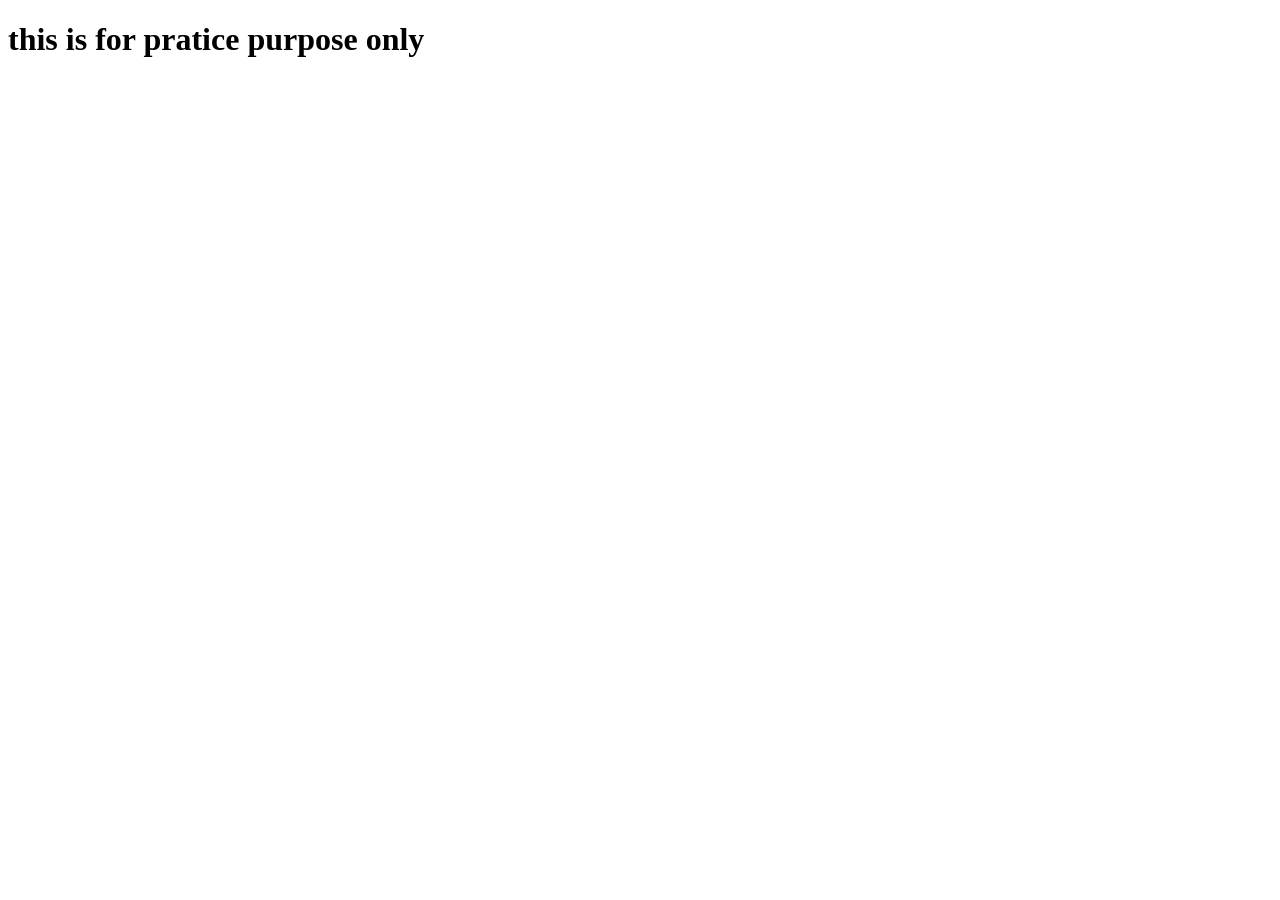
<file: DAY 02, 03/index.html>
<!DOCTYPE html>
<html lang="en">
<head>
    <meta charset="UTF-8">
    <meta name="viewport" content="width=device-width, initial-scale=1.0">
    <title>Document</title>
    <script src="index.js"></script>
</head>
<body>
    <h1> this is for pratice purpose only</h1>
</body>
</html>
</file>
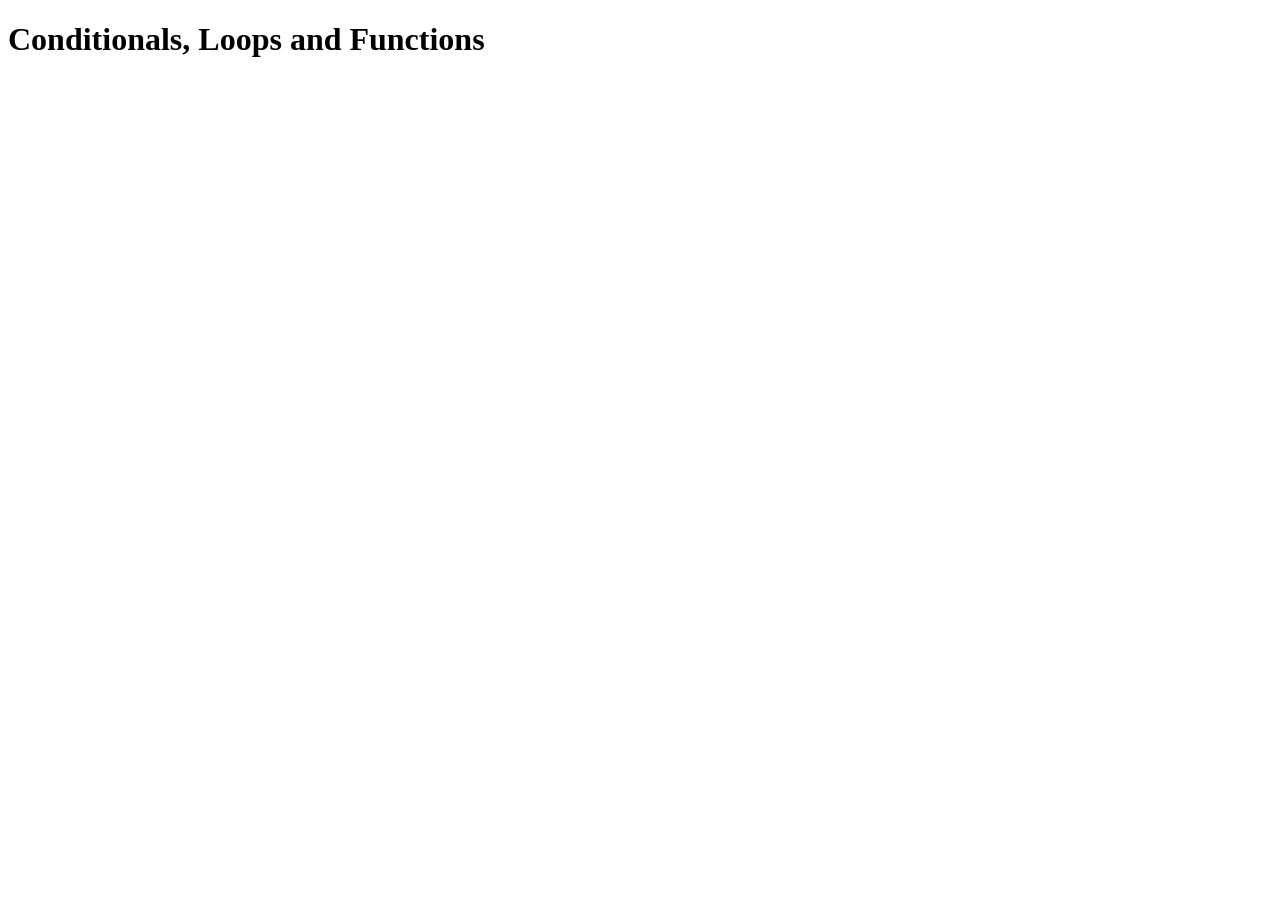
<file: DAY 04, 05, 06/index.html>
<!DOCTYPE html>
<html lang="en">
<head>
	<meta charset="UTF-8">
	<meta name="viewport" content="width=device-width, initial-scale=1.0">
	<title>Document</title>
	<script defer src="index.js"></script>
</head>
<body>
	<h1> Conditionals, Loops and Functions </h1>
</body>
</html>
</file>
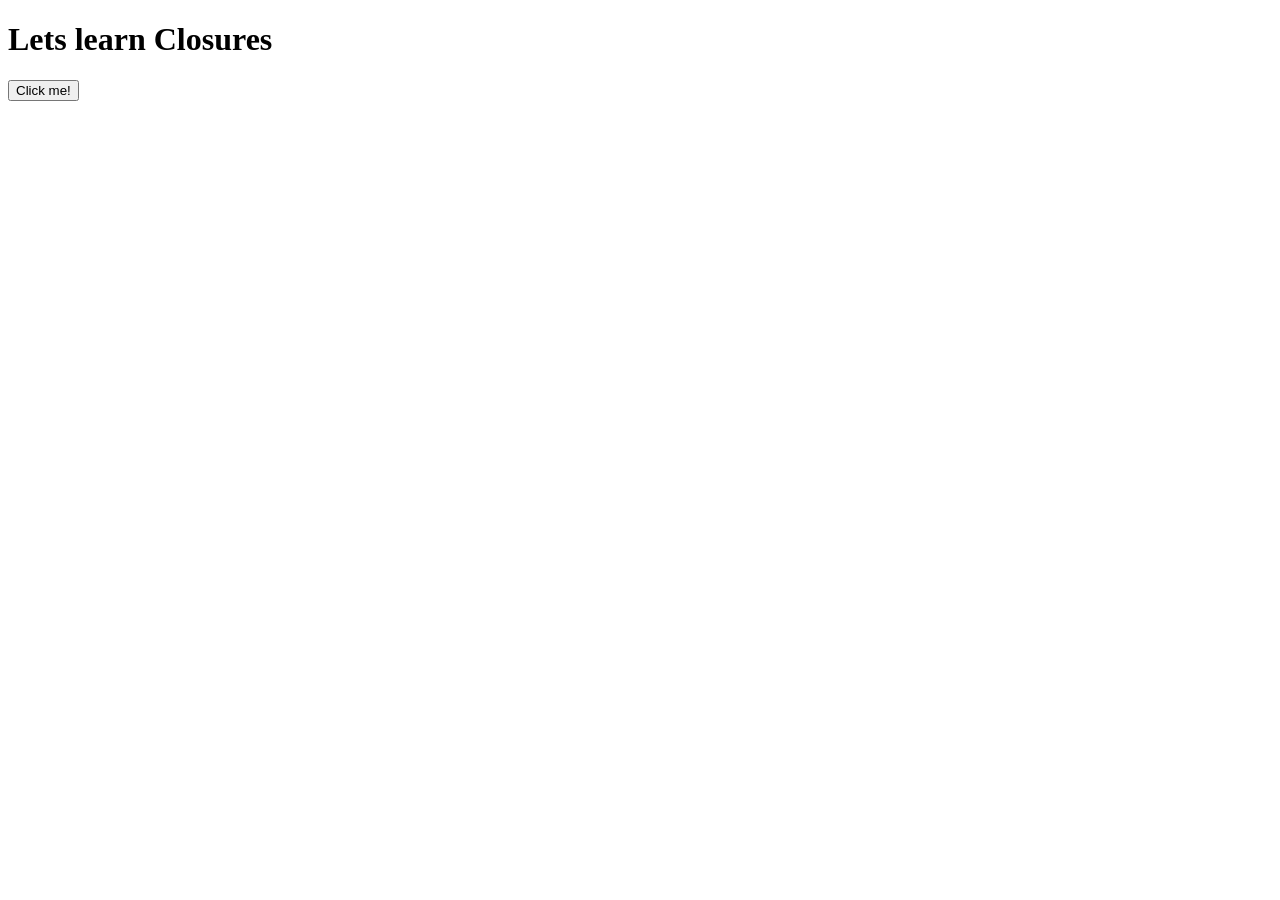
<file: DAY 11/index.html>
<!DOCTYPE html>
<html lang="en">
<head>
	<meta charset="UTF-8">
	<meta name="viewport" content="width=device-width, initial-scale=1.0">
	<title>Document</title>
	<script defer src="index.js"></script>
</head>
<body>
	<h1>Lets learn Closures</h1>

	<button id="myButton">Click me!</button>
</body>
</html>
</file>
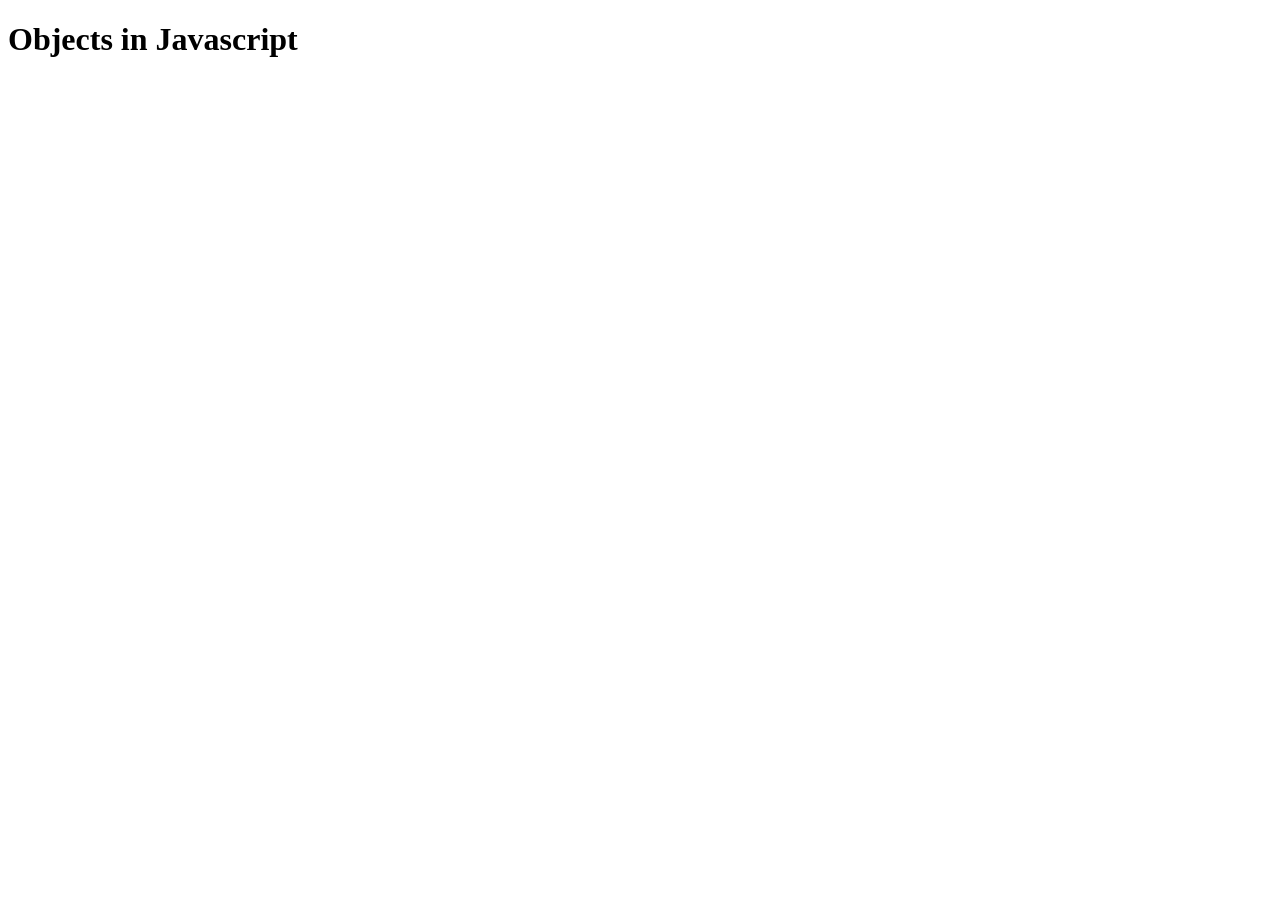
<file: DAY 12/index.html>
<!DOCTYPE html>
<html lang="en">
<head>
	<meta charset="UTF-8">
	<meta name="viewport" content="width=device-width, initial-scale=1.0">
	<title>Document</title>
	<script defer src="index.js"></script>

</head>
<body>
	<h1>Objects in Javascript</h1>
</body>
</html>
</file>
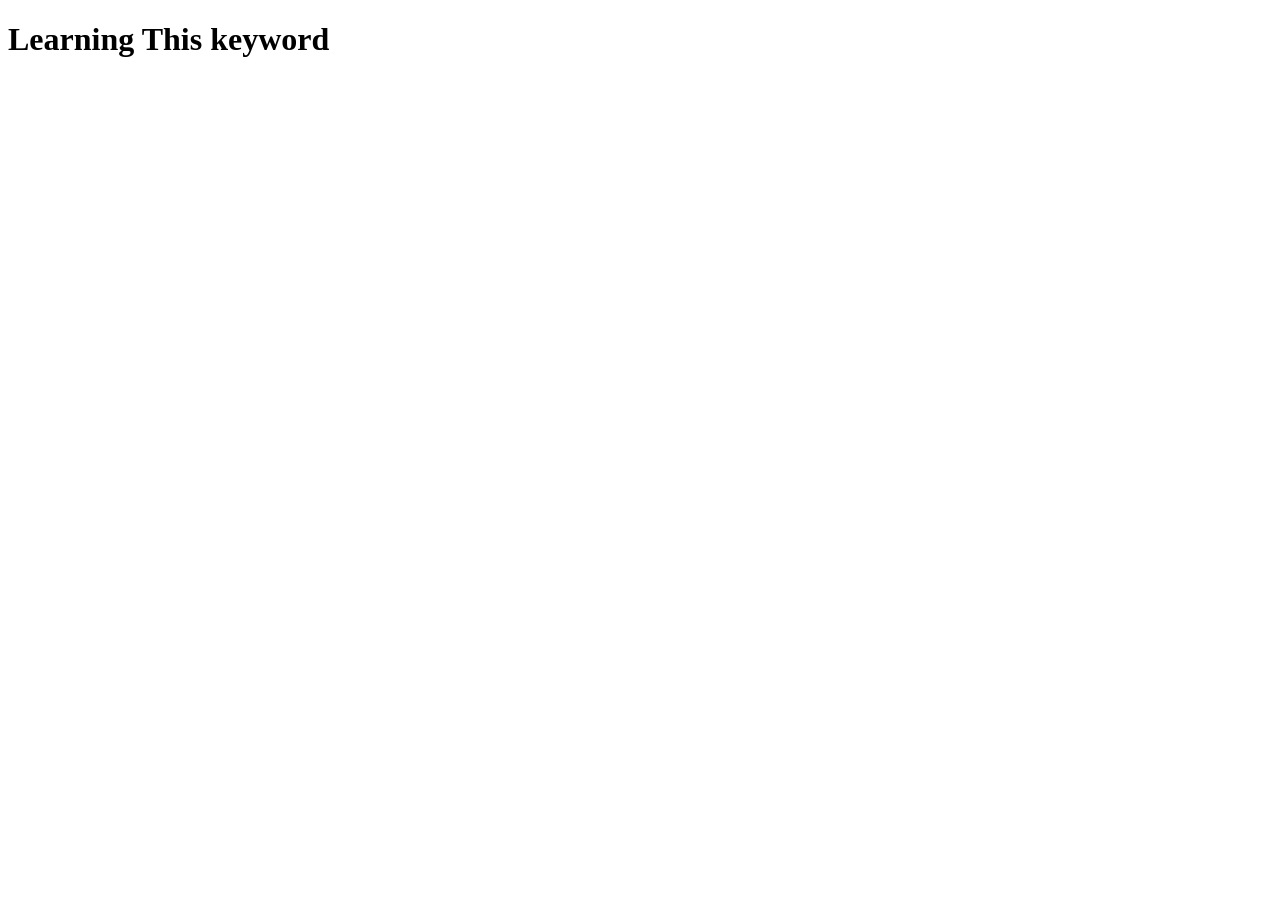
<file: DAY 13/index.html>
<!DOCTYPE html>
<html lang="en">
<head>
	<meta charset="UTF-8">
	<meta name="viewport" content="width=device-width, initial-scale=1.0">
	<title>Document</title>
	<script defer src="index.js"></script>
</head>
<body>
	<h1>Learning This keyword</h1>
</body>
</html>
</file>
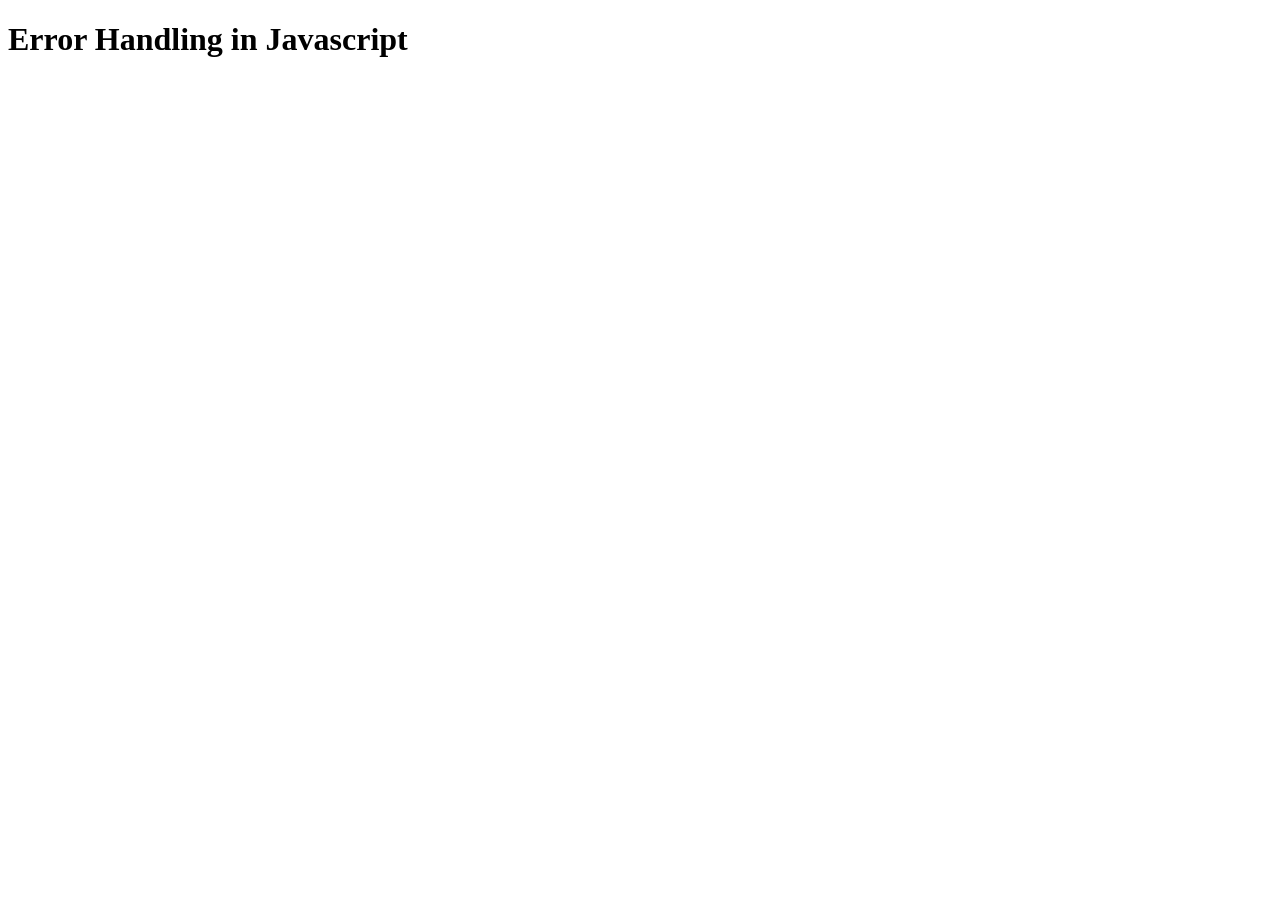
<file: DAY 14/index.html>
<!DOCTYPE html>
<html lang="en">
<head>
	<meta charset="UTF-8">
	<meta name="viewport" content="width=device-width, initial-scale=1.0">
	<title>Document</title>
	<script defer src="index.js"></script>
</head>
<body>
	<h1>Error Handling in Javascript</h1>
</body>
</html>
</file>
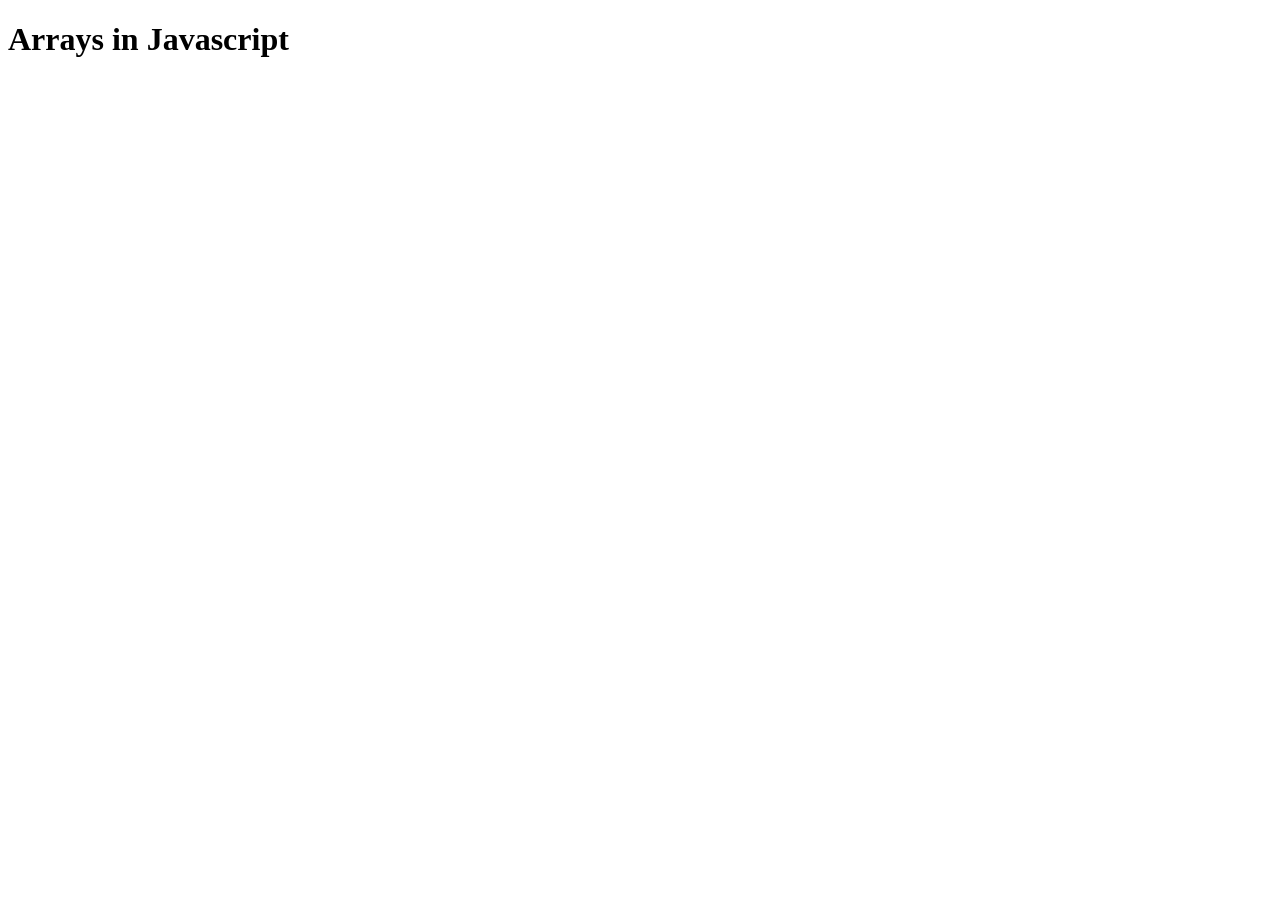
<file: DAY 15/index.html>
<!DOCTYPE html>
<html lang="en">
<head>
	<meta charset="UTF-8">
	<meta name="viewport" content="width=device-width, initial-scale=1.0">
	<title>Document</title>
	<script defer src="index.js"></script>
</head>
<body>
	<h1>Arrays in Javascript</h1>
</body>
</html>
</file>
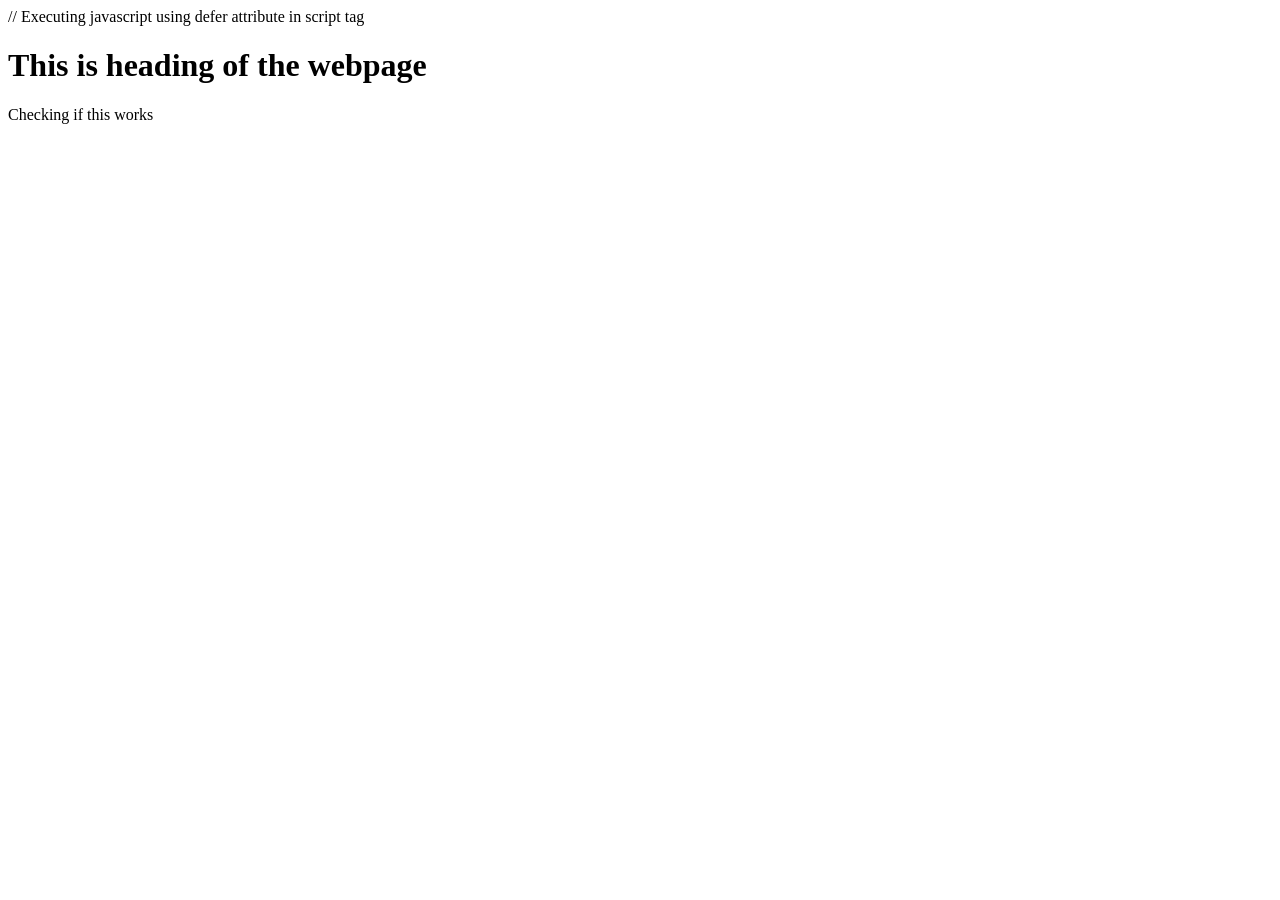
<file: DAY 01/first.html>
<!-- <!DOCTYPE html>
<html lang="en">
<head>
    <meta charset="UTF-8">
    <meta name="viewport" content="width=device-width, initial-scale=1.0">
    <title>Document</title>   
</head>
<body>
    <h1> This is heading of the webpage</h1>
    

    <script>
        console.log("This is test script");
    </script>  // Executing javascript using script tag

</body>
</html>-->


<!-- <!DOCTYPE html>
<html lang="en">
<head>
    <meta charset="UTF-8">
    <meta name="viewport" content="width=device-width, initial-scale=1.0">
    <title>Document</title>
    <script src="test.js"></script>  // Executing javascript using external file and including script in head tag  
</head>
<body>
    <h1> This is heading of the webpage</h1>
    <div id="test">

    </div>


</body>
</html> -->

<!--<!DOCTYPE html>
<html lang="en">
<head>
    <meta charset="UTF-8">
    <meta name="viewport" content="width=device-width, initial-scale=1.0">
    <title>Document</title>
    
</head>
<body>
    <h1> This is heading of the webpage</h1>
    <div id="test">

    </div>
    <script src="test.js"></script>  // Executing javascript using external file and including script in body tag 
</body>
</html> -->

<!-- <!DOCTYPE html>
<html lang="en">
<head>
    <meta charset="UTF-8">
    <meta name="viewport" content="width=device-width, initial-scale=1.0">
    <title>Document</title>
    <script async src="test.js"></script>  // Executing javascript using async attribute in script tag
    
</head>
<body>
    <h1> This is heading of the webpage</h1>
    <div id="test">

    </div>

</body>
</html>-->

<!DOCTYPE html>
<html lang="en">
<head>
    <meta charset="UTF-8">
    <meta name="viewport" content="width=device-width, initial-scale=1.0">
    <title>Document</title>
    <script defer src="test.js"></script>  // Executing javascript using defer attribute in script tag
    
</head>
<body>
    <h1> This is heading of the webpage</h1>
    <div id="test">

    </div>

</body>
</html>
</file>
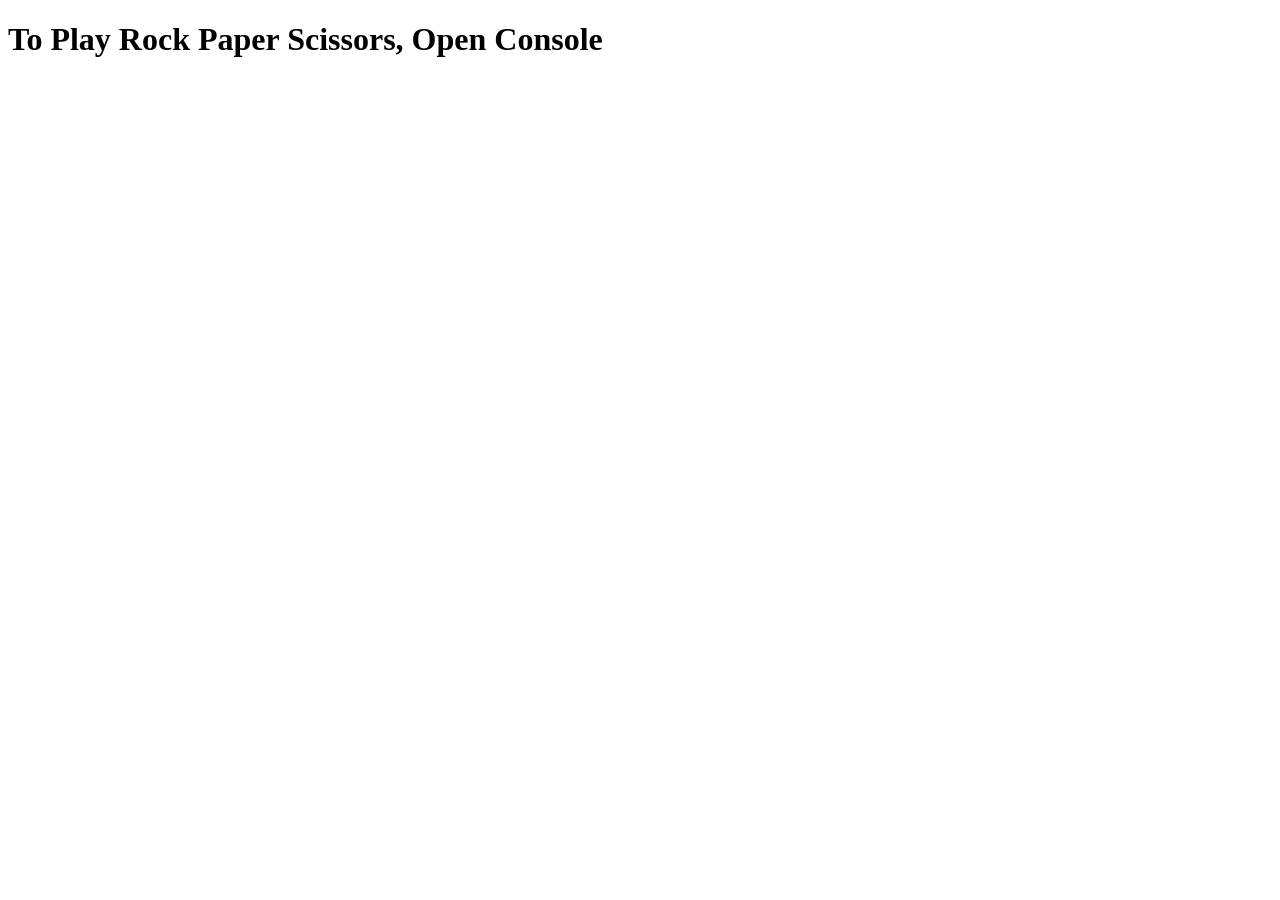
<file: DAY 07/Rock Paper Scissors Game/rockpaperscissors.html>
<!DOCTYPE html>
<html lang="en">
<head>
	<meta charset="UTF-8">
	<meta name="viewport" content="width=device-width, initial-scale=1.0">
	<title>Document</title>
	<script defer src="rockpaperscissors.js"></script>
</head>
<body>
	<h1>To Play Rock Paper Scissors, Open Console</h1>
</body>
</html>
</file>
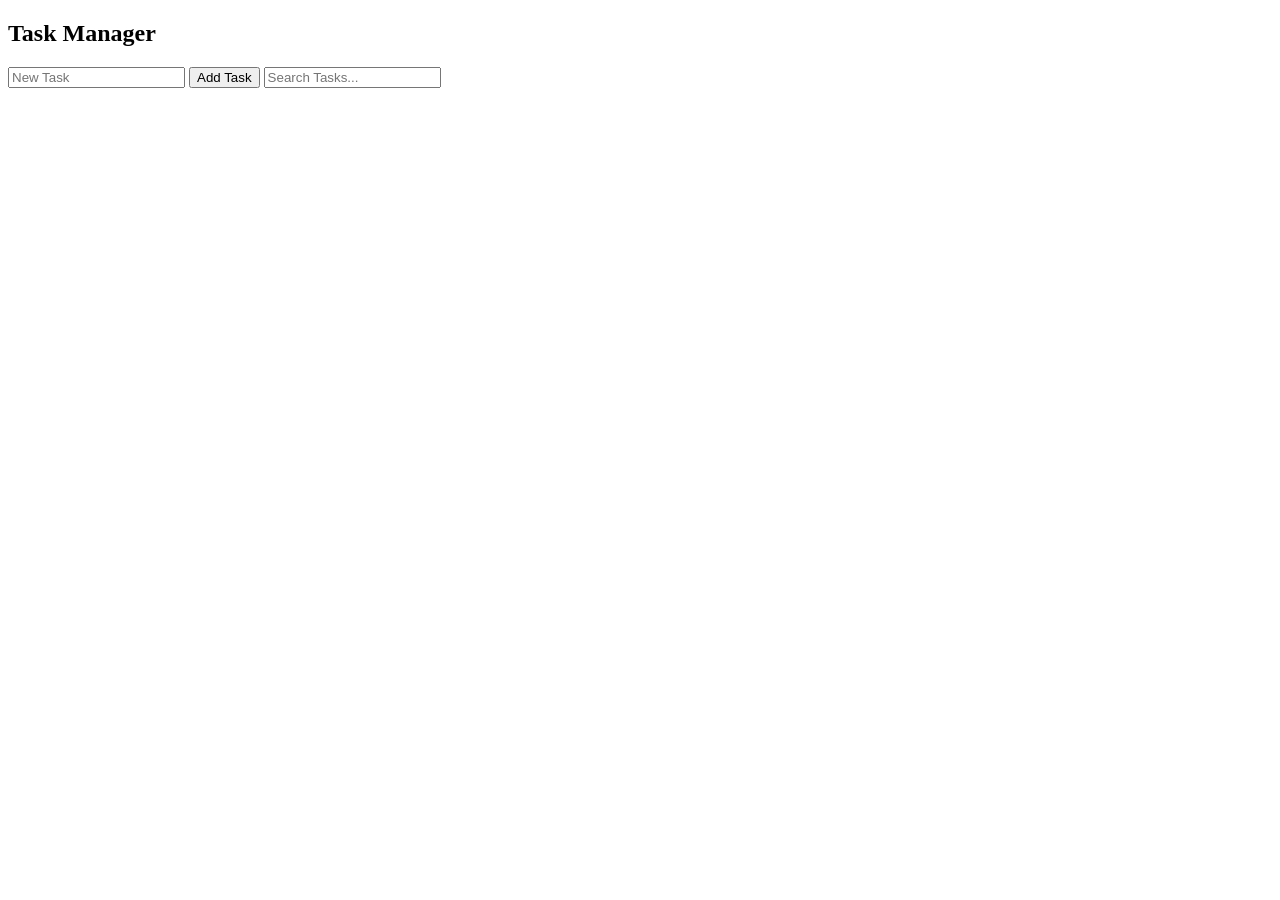
<file: Mini Projects/DAY 17, 18, 19, 20, 21/todo/ui.html>
<!DOCTYPE html>
<html lang="en">

<head>
    <meta charset="UTF-8">
    <meta name="viewport" content="width=device-width, initial-scale=1.0">
    <title>TODO</title>
    <link rel="stylesheet" href="./ui.css" />
    <script defer src="./logic.js"></script>
</head>

<body>
    <h2>Task Manager</h2>

    <input type="text" id="taskInput" placeholder="New Task">
    <button onclick="addTask()">Add Task</button>

    <input type="text" id="searchInput" placeholder="Search Tasks...">
    <ul id="taskList"></ul>

</body>

</html>
</file>
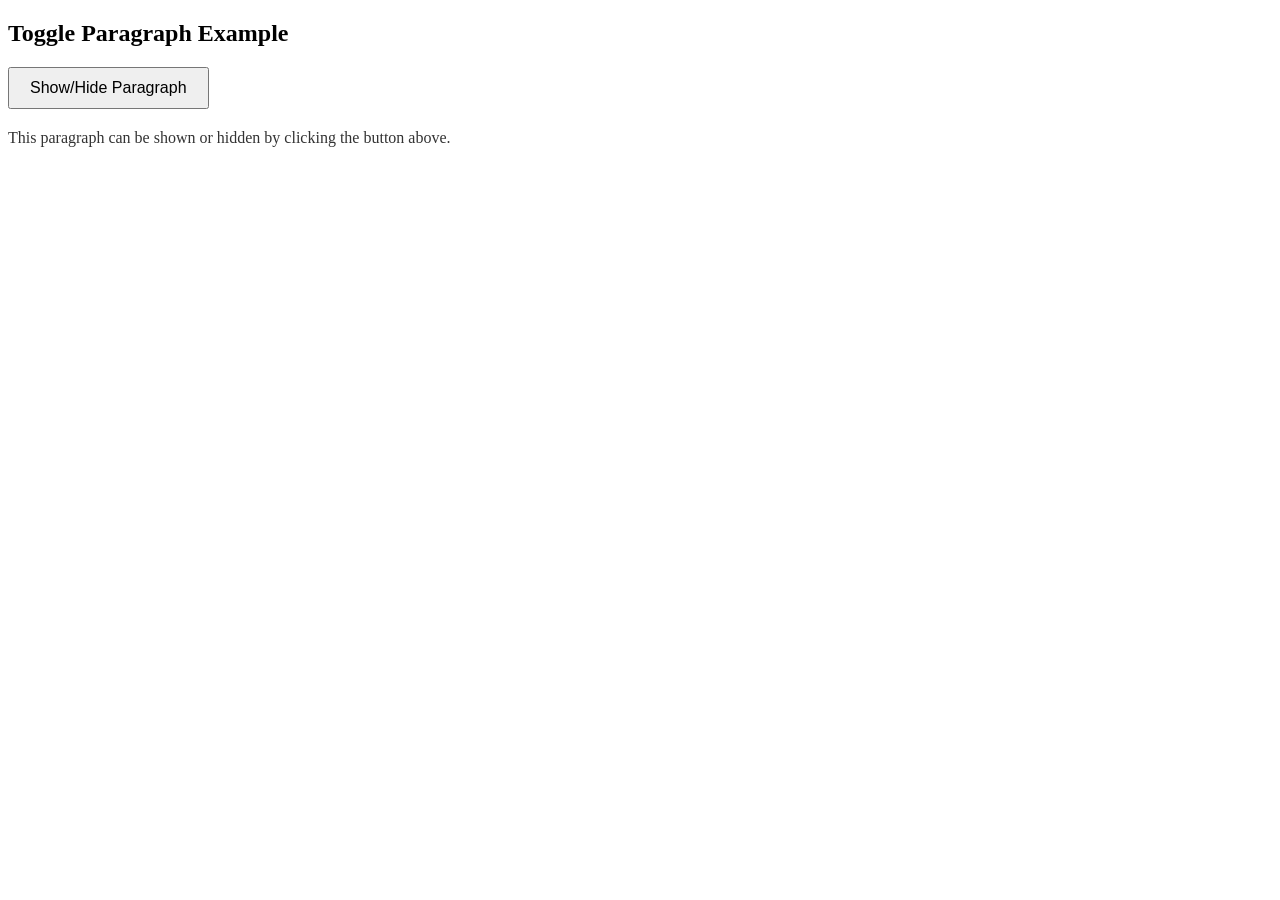
<file: Mini Projects/DAY 17, 18, 19, 20, 21/toggle/ui.html>
<!DOCTYPE html>
<html lang="en">
<head>
	<meta charset="UTF-8">
	<meta name="viewport" content="width=device-width, initial-scale=1.0">
	<title>Toggle</title>
	<link rel="stylesheet" href="ui.css"/>
	<script defer src="logic.js"></script>
</head>
<body>
	<h2>Toggle Paragraph Example</h2>
	<button onclick="toggleInfo()" class="action" id="toggleButton">Show/Hide Paragraph</button>
	<p class="info" id="myParagraph">This paragraph can be shown or hidden by clicking the button above.</p>
</body>
</html>
</file>
<file: Mini Projects/DAY 17, 18, 19, 20, 21/todo/ui.css>
ul {
    list-style: none;
    padding: 0;
}
li {
    padding: 10px;
    border-bottom: 1px solid #ddd;
}

li.completed {
    text-decoration: line-through;
}
</file>
<file: Mini Projects/DAY 17, 18, 19, 20, 21/toggle/ui.css>
.info{
    margin-top: 20px ;
    font-size: 18 px;
    color: #333;
}

.action{
    padding: 10px 20px;
    font-size: 16px;
    cursor: pointer;
}

.hidden{
    display: none;
}
</file>
